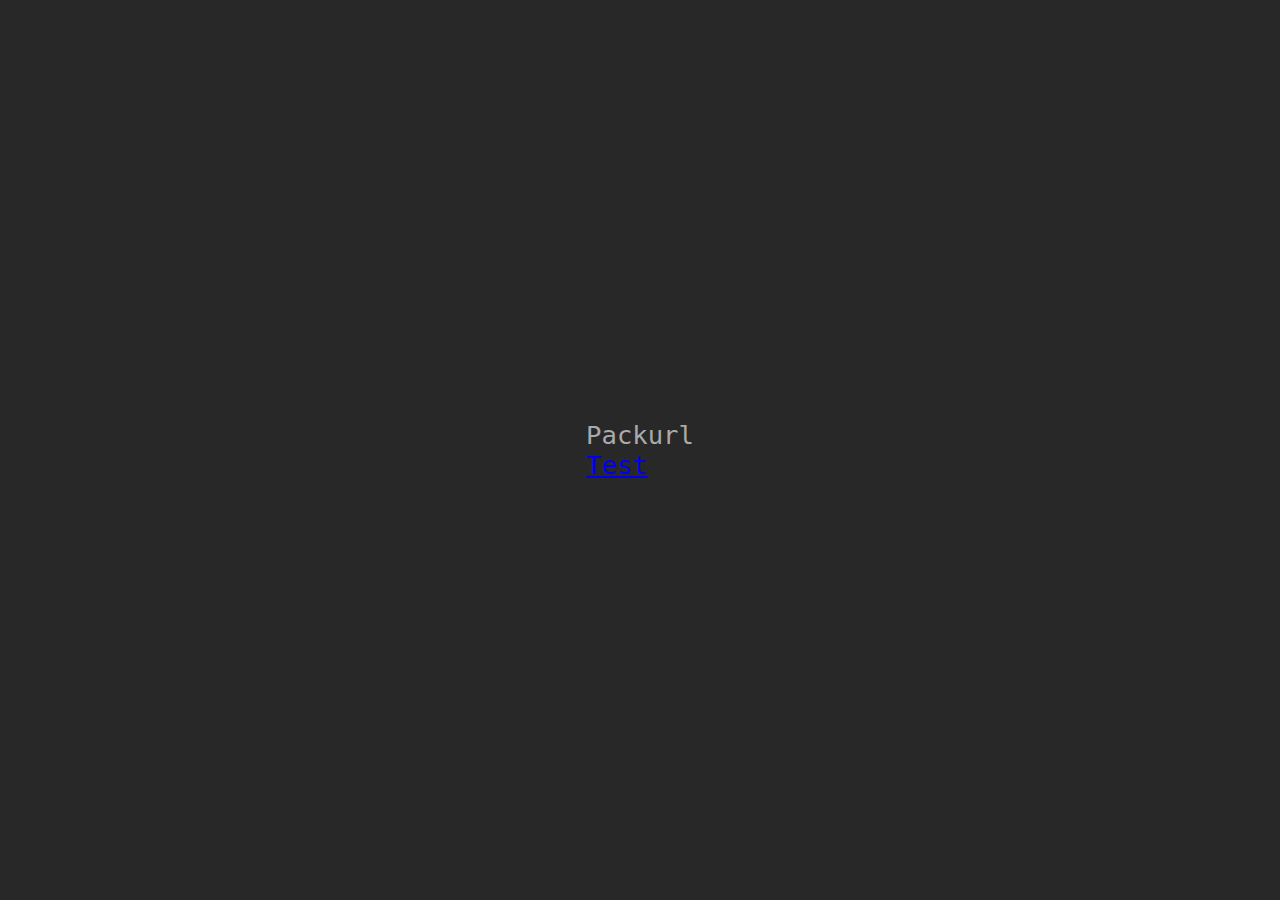
<file: www/index.html>
<!DOCTYPE html>
<html>
<head>
<title>Packurl</title>
<meta charset="UTF-8">
<meta name="viewport" content="width=device-width,initial-scale=1,maximum-scale=1,user-scalable=no">
</head>
<style>
*{margin:0;padding:0;box-sizing:border-box}
html{width:100%;height:100%;background:#282828;color:#aaa;font:300 clamp(2vw, calc(1vw + 1vh), 32pt) monospace}
body{min-height:100%;display:grid;place-content:center;padding:2em}
</style>
<body>
<section>
Packurl
</section>
<section>
  <a href="">Test</a>
</section>
<script type="module">
import {enc85} from './q85.mjs';
const search=location.search||'?';
const hash=enc85(new Uint8Array(await crypto.subtle.digest('SHA-256',new TextEncoder().encode(search))));
console.log(hash);
document.querySelector('section>a').href='?'.padEnd(10_000,'a');
if(!navigator||!navigator.serviceWorker){
  console.warn('Service workers are not supported.');
}else if(navigator.serviceWorker.controller){
  console.info('Service worker already installed.');
}else{
  try{
    const registration=navigator.serviceWorker.register(
      'service-worker.js',
      {type:'module',updateViaCache:'none'}
    );
    console.info('Service worker registered.');
    const worker=registration.installing||registration.waiting||registration.active;
    if(worker.state==='activated'){
      console.info('Service worker activated.');
    }else{
      worker.addEventListener('statechange',_=>{
        if(worker.state==='activated') console.info('Service worker activated.');
      });
    }
  }catch(_){
    console.warn('Failed to install service worker.');
  }
}
</script>
</body>
</html>
</file>
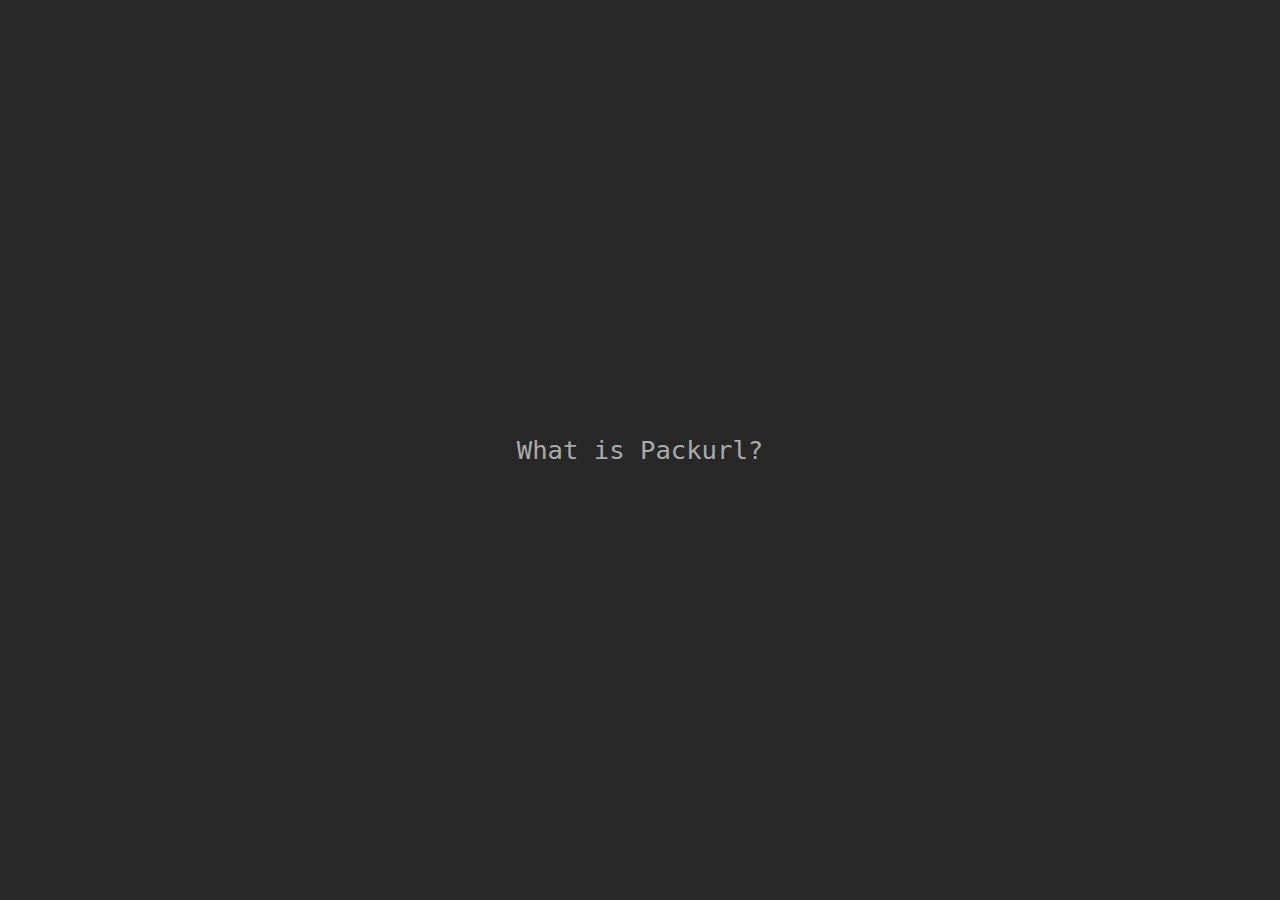
<file: server/www/index.html>
<!DOCTYPE html>
<html>
<head>
<title>Packurl</title>
<meta charset="UTF-8">
<meta name="viewport" content="width=device-width,initial-scale=1,maximum-scale=1,user-scalable=no">
<link rel="icon" href="favicon.svg" sizes="any" type="image/svg+xml">
<link rel="apple-touch-icon" href="apple.png">
<meta name="theme-color" content="#4564ba">
<link rel="manifest" href="pwa.json">
</head>
<style>
*{margin:0;padding:0;box-sizing:border-box}
html{width:100%;height:100%;background:#282828;color:#aaa;font:300 clamp(2vw, calc(1vw + 1vh), 32pt) monospace}
body{min-height:100%;display:grid;place-content:center;padding:2em}
</style>
<body>
<section>
  What is Packurl?
</section>
<script type="module">
if(!navigator||!navigator.serviceWorker){
  console.warn('Service workers are not supported.');
}else if(navigator.serviceWorker.controller){
  console.info('Service worker already installed.');
}else{
  try{
    const registration=await navigator.serviceWorker.register('sw.mjs',{type:'module',updateViaCache:'all'});
    console.info('Service worker registered.');
    const worker=registration.installing||registration.waiting||registration.active;
    if(worker.state==='activated'){
      console.info('Service worker activated.');
    }else{
      worker.addEventListener('statechange',_=>{
        if(worker.state==='activated') console.info('Service worker activated.');
      });
    }
  }catch(err){
    console.error(err);
  }
}
</script>
</body>
</html>
</file>
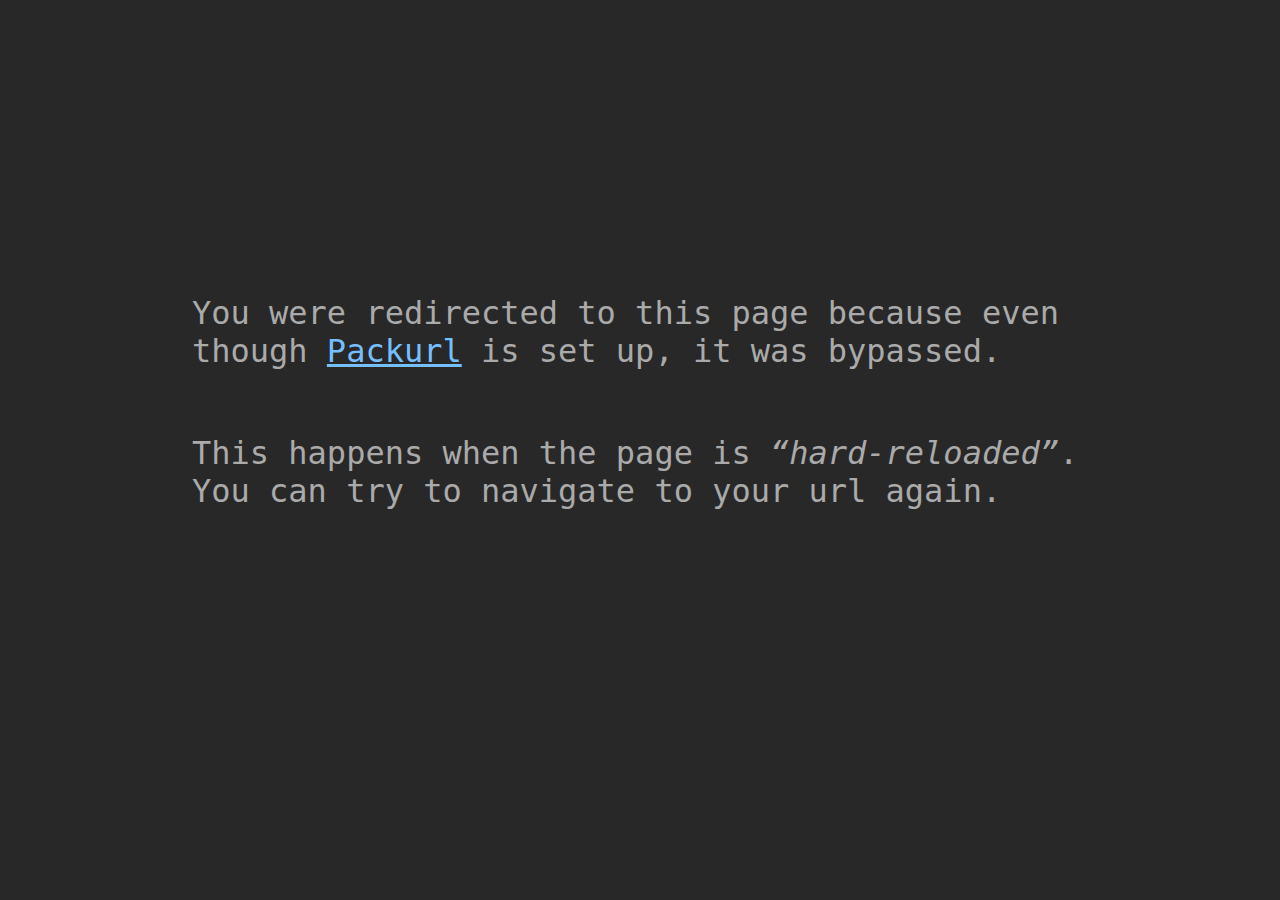
<file: www/414.html>
<!DOCTYPE html>
<html lang="en">
<head>
<title>Packurl Setup</title>
<meta charset="UTF-8">
<meta name="viewport" content="width=device-width,initial-scale=1,maximum-scale=1,user-scalable=no">
</head>
<style>
*{margin:0;padding:0;box-sizing:border-box}
html{width:100%;height:100%;background:#282828;color:#aaa;font:300 clamp(2.5vw, calc(1.5vw + 1vh), 32pt) monospace}
body{min-height:100%;display:grid;place-content:center;padding:2em 2em 5em 2em;gap:clamp(2em,5vh,20vh)}
section{max-width:clamp(5ch,70vw,47ch)}
a{color:#75bfff}
section q{font-style:italic}
section.message.success em{color:#bee5b0}
section.message.failure em{color:#c23b22}
</style>
<body>
<section class="message"></section>
<section class="message">
  test
</section>
<script type="module">
const [sec1,sec2]=document.querySelectorAll('section.message');
if(!navigator.serviceWorker){
  sec1.innerHTML='You were redirected to this page because <a href="about.html">Packurl</a> was not yet set up on your browser.';
  sec2.classList.add('failure');
  sec2.innerHTML='<em>The setup failed.</em> Maybe you are using an old browser or Firefox in private mode?';
}else if(navigator.serviceWorker.controller){
  sec1.innerHTML='You were redirected to this page because even though <a href="about.html">Packurl</a> is set up, it was bypassed.';
  sec2.classList.add('failure');
  sec2.innerHTML='This happens when the page is <q>hard&#8209;reloaded</q>. You can try to navigate to your url again.';
}else{
  sec1.innerHTML='You were redirected to this page because <a href="about.html">Packurl</a> was not yet set up on your browser.';
  try{
    const registration=await navigator.serviceWorker.register('service-worker.js',{type:'module',updateViaCache:'all'});
    const worker=registration.installing||registration.waiting||registration.active;
    if(worker.state==='activated'){
      console.info('Service worker activated.');
    }else{
      worker.addEventListener('statechange',_=>{
        if(worker.state==='activated') console.info('Service worker activated.');
      });
    }
  }catch(err){
    console.error(err);
    sec2.classList.add('failure');
    sec2.innerHTML=`<em>The setup failed.</em> Maybe there's something wrong on our end. Please try again later or file an <a href="https://github.com/programingjd/packurl/issues">issue</a>.`;
  }
}
</script>
</body>
</html>
</file>
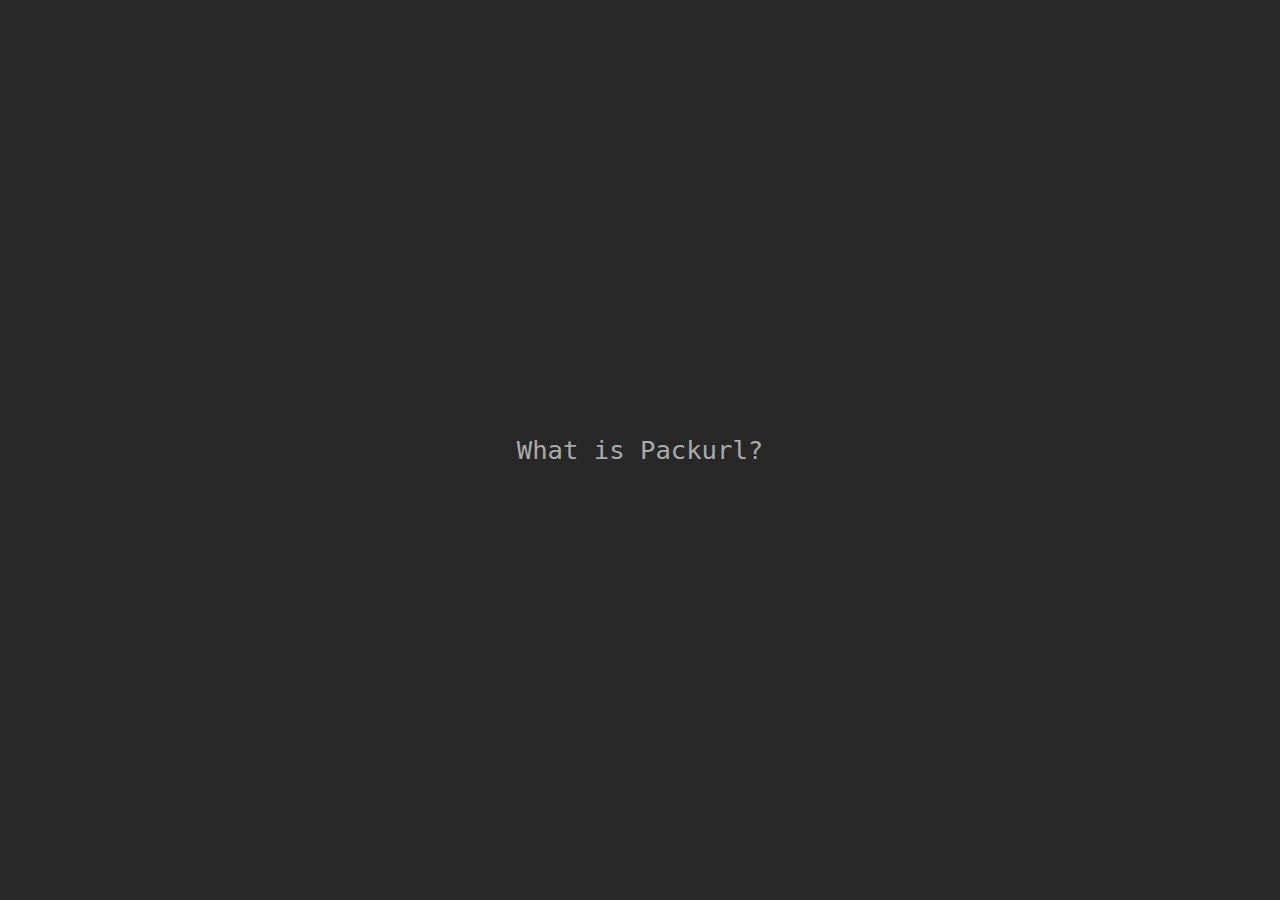
<file: www/about.html>
<!DOCTYPE html>
<html>
<head>
<title>Packurl</title>
<meta charset="UTF-8">
<meta name="viewport" content="width=device-width,initial-scale=1,maximum-scale=1,user-scalable=no">
</head>
<style>
*{margin:0;padding:0;box-sizing:border-box}
html{width:100%;height:100%;background:#282828;color:#aaa;font:300 clamp(2vw, calc(1vw + 1vh), 32pt) monospace}
body{min-height:100%;display:grid;place-content:center;padding:2em}
</style>
<body>
<section>
  What is Packurl?
</section>
<script type="module">
if(!navigator||!navigator.serviceWorker){
  console.warn('Service workers are not supported.');
}else if(navigator.serviceWorker.controller){
  console.info('Service worker already installed.');
}else{
  try{
    const registration=navigator.serviceWorker.register(
      'service-worker.js',
      {type:'module',updateViaCache:'all'}
    );
    console.info('Service worker registered.');
    const worker=registration.installing||registration.waiting||registration.active;
    if(worker.state==='activated'){
      console.info('Service worker activated.');
    }else{
      worker.addEventListener('statechange',_=>{
        if(worker.state==='activated') console.info('Service worker activated.');
      });
    }
  }catch(_){
    console.warn('Failed to install service worker.');
  }
}
</script>
</body>
</html>
</file>
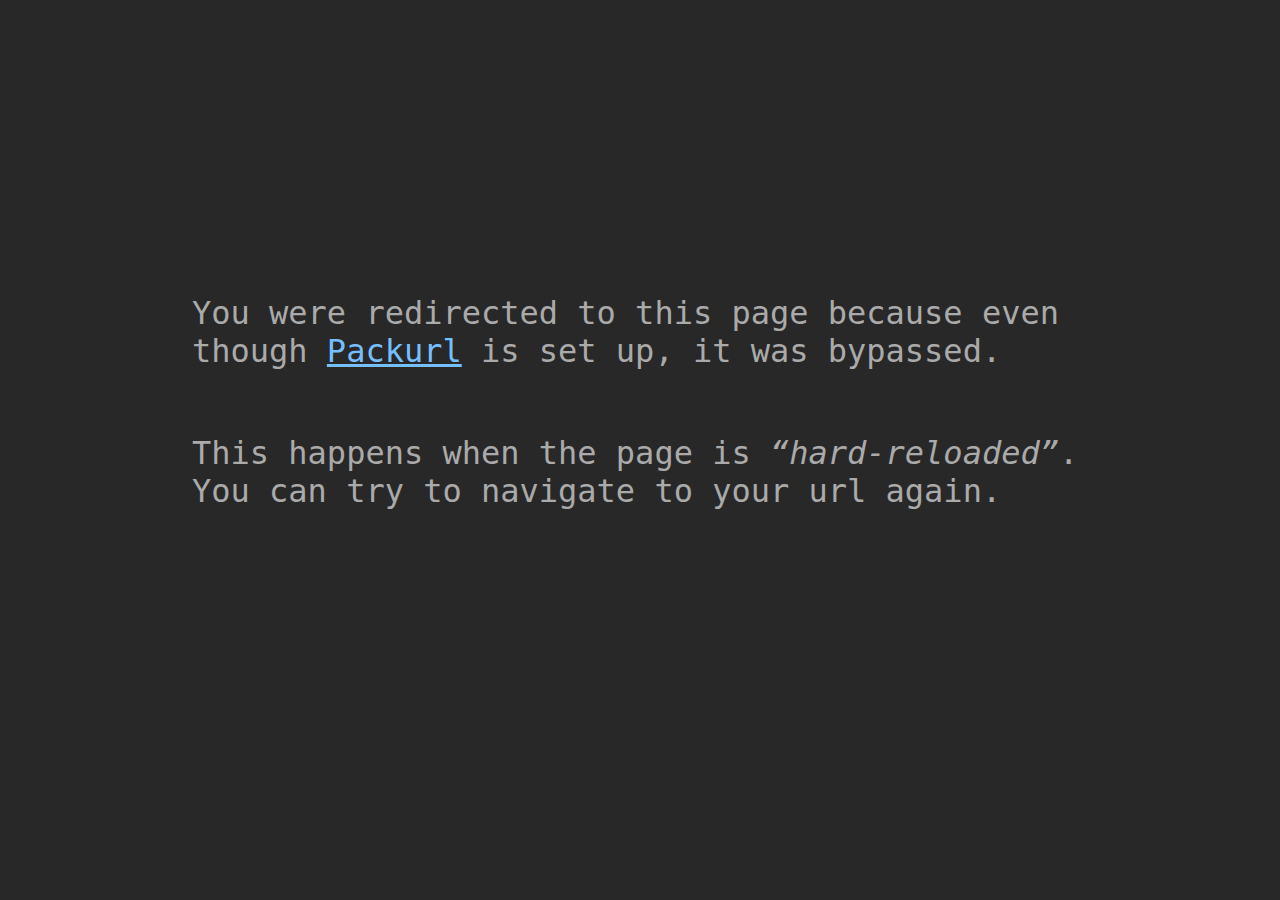
<file: server/www/414.html>
<!DOCTYPE html>
<html lang="en">
<head>
<title>Packurl Setup</title>
<meta charset="UTF-8">
<meta name="viewport" content="width=device-width,initial-scale=1,maximum-scale=1,user-scalable=no">
<link rel="icon" href="favicon.svg" sizes="any" type="image/svg+xml">
<link rel="apple-touch-icon" href="apple.png">
<meta name="theme-color" content="#4564ba">
<link rel="manifest" href="pwa.json">
</head>
<style>
*{margin:0;padding:0;box-sizing:border-box}
html{width:100%;height:100%;background:#282828;color:#aaa;font:300 clamp(2.5vw, calc(1.5vw + 1vh), 32pt) monospace}
body{min-height:100%;display:grid;place-content:center;padding:2em 2em 5em 2em;gap:clamp(2em,5vh,20vh)}
section{max-width:clamp(5ch,70vw,47ch)}
a{color:#75bfff}
section q{font-style:italic}
section.message.success em{color:#bee5b0}
section.message.failure em{color:#c23b22}
</style>
<body>
<section class="message"></section>
<section class="message">
  test
</section>
<script type="module">
const [sec1,sec2]=document.querySelectorAll('section.message');
if(!navigator.serviceWorker){
  sec1.innerHTML='You were redirected to this page because <a href="./">Packurl</a> was not yet set up on your browser.';
  sec2.classList.add('failure');
  sec2.innerHTML='<em>The setup failed.</em> Maybe you are using an old browser or Firefox in private mode?';
}else if(navigator.serviceWorker.controller){
  sec1.innerHTML='You were redirected to this page because even though <a href="./">Packurl</a> is set up, it was bypassed.';
  sec2.classList.add('failure');
  sec2.innerHTML='This happens when the page is <q>hard&#8209;reloaded</q>. You can try to navigate to your url again.';
}else{
  sec1.innerHTML='You were redirected to this page because <a href="./">Packurl</a> was not yet set up on your browser.';
  try{
    const registration=await navigator.serviceWorker.register('sw.mjs',{type:'module',updateViaCache:'all'});
    const worker=registration.installing||registration.waiting||registration.active;
    if(worker.state==='activated'){
      console.info('Service worker activated.');
    }else{
      worker.addEventListener('statechange',_=>{
        if(worker.state==='activated') console.info('Service worker activated.');
      });
    }
  }catch(err){
    console.error(err);
    sec2.classList.add('failure');
    sec2.innerHTML=`<em>The setup failed.</em> Maybe there's something wrong on our end. Please try again later or file an <a href="https://github.com/programingjd/packurl/issues">issue</a>.`;
  }
}
</script>
</body>
</html>
</file>
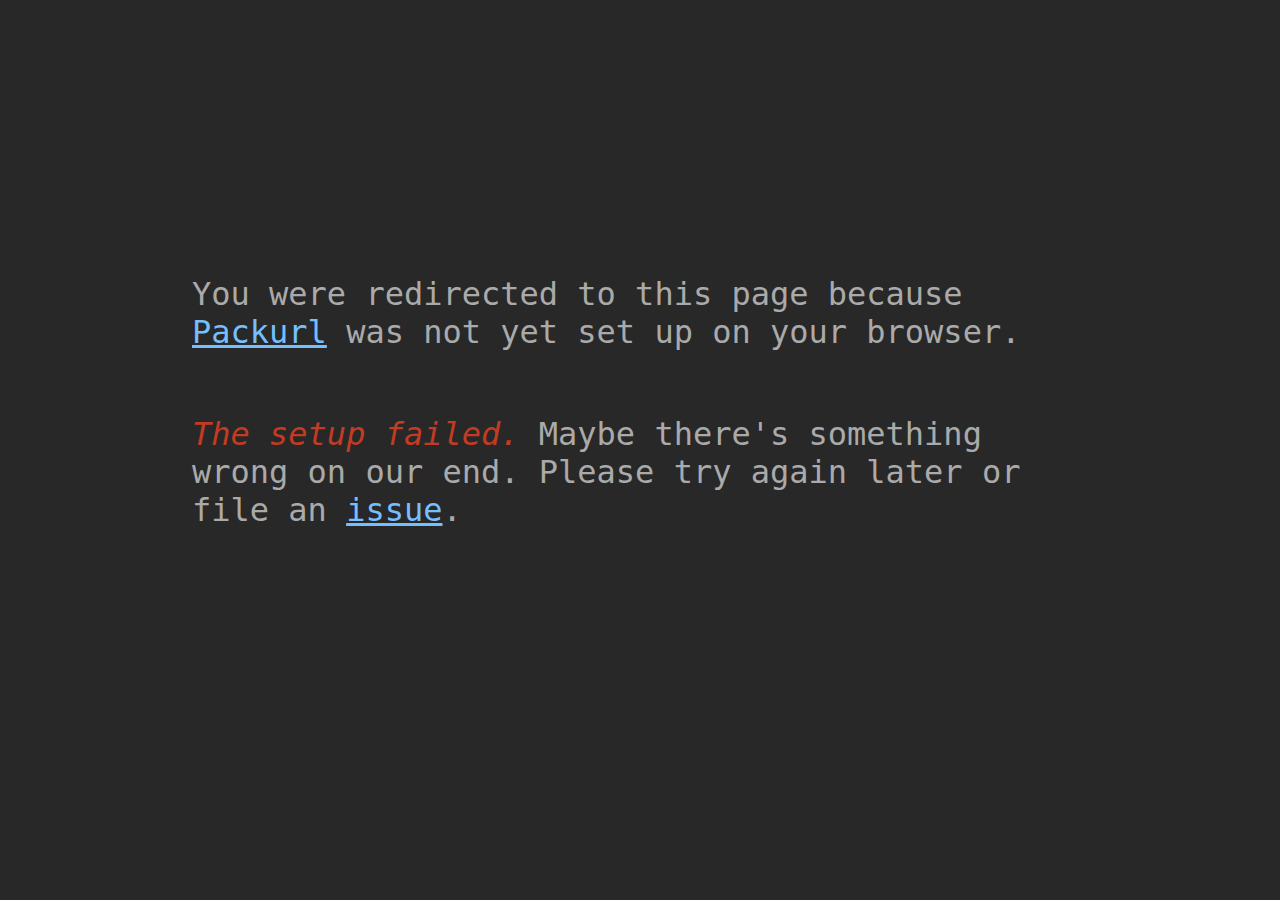
<file: server2/src/414.html>
<!DOCTYPE html>
<html lang="en">
<head>
<title>Packurl Setup</title>
<meta charset="UTF-8">
<meta name="viewport" content="width=device-width,initial-scale=1,maximum-scale=1,user-scalable=no">
<link rel="icon" href="https://cdn.packurl.net/favicon.svg" sizes="any" type="image/svg+xml">
<link rel="apple-touch-icon" href="https://cdn.packurl.net/apple.png">
<meta name="theme-color" content="#4564ba">
<link rel="manifest" href="https://cdn.packurl.net/pwa.json">
</head>
<style>
*{margin:0;padding:0;box-sizing:border-box}
html{width:100%;height:100%;background:#282828;color:#aaa;font:300 clamp(2.5vw, calc(1.5vw + 1vh), 32pt) monospace}
body{min-height:100%;display:grid;place-content:center;padding:2em 2em 5em 2em;gap:clamp(2em,5vh,20vh)}
section{max-width:clamp(5ch,70vw,47ch)}
a{color:#75bfff}
section q{font-style:italic}
section.message.success em{color:#bee5b0}
section.message.failure em{color:#c23b22}
</style>
<body>
<section class="message"></section>
<section class="message">
  test
</section>
<script type="module">
const [sec1,sec2]=document.querySelectorAll('section.message');
if(!navigator.serviceWorker){
  sec1.innerHTML='You were redirected to this page because <a href="https://cdn.packurl.net">Packurl</a> was not yet set up on your browser.';
  sec2.classList.add('failure');
  sec2.innerHTML='<em>The setup failed.</em> Maybe you are using an old browser or Firefox in private mode?';
}else if(navigator.serviceWorker.controller){
  sec1.innerHTML='You were redirected to this page because even though <a href="https://cdn.packurl.net">Packurl</a> is set up, it was bypassed.';
  sec2.classList.add('failure');
  sec2.innerHTML='This happens when the page is <q>hard&#8209;reloaded</q>. You can try to navigate to your url again.';
}else{
  sec1.innerHTML='You were redirected to this page because <a href="https://cdn.packurl.net">Packurl</a> was not yet set up on your browser.';
  try{
    const registration=await navigator.serviceWorker.register('./sw.mjs',{scope:'./',type:'module',updateViaCache:'all'});
    const worker=registration.installing||registration.waiting||registration.active;
    if(worker.state==='activated'){
      console.info('Service worker activated.');
    }else{
      worker.addEventListener('statechange',_=>{
        if(worker.state==='activated') console.info('Service worker activated.');
      });
    }
  }catch(err){
    console.error(err);
    sec2.classList.add('failure');
    sec2.innerHTML=`<em>The setup failed.</em> Maybe there's something wrong on our end. Please try again later or file an <a href="https://github.com/programingjd/packurl/issues">issue</a>.`;
  }
}
</script>
</body>
</html>
</file>
